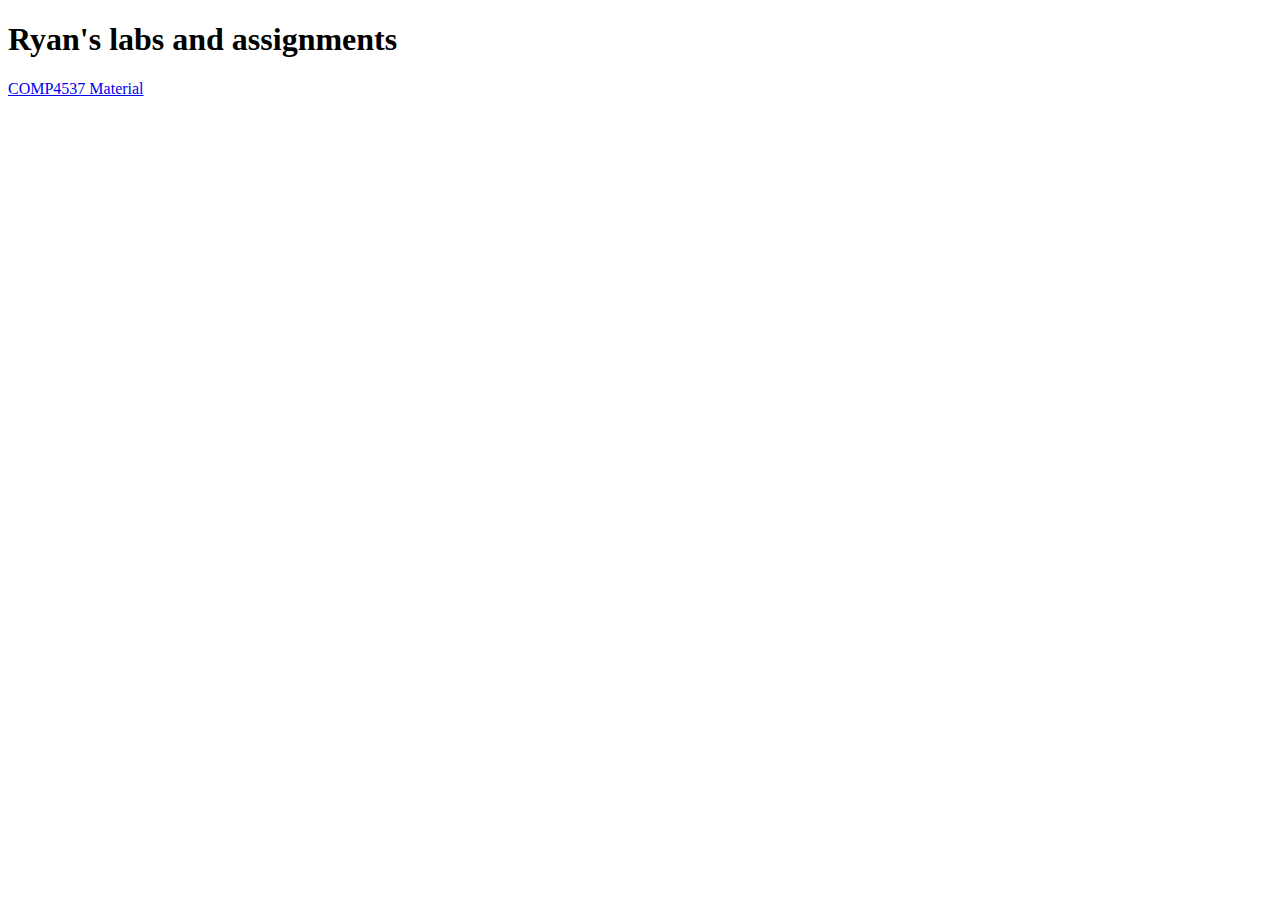
<file: index.html>
<!DOCTYPE html>
<html lang="en">
<head>
    <meta charset="UTF-8">
    <meta name="viewport" content="width=device-width, initial-scale=1.0">
    <title>Ryan Lok</title>
</head>
<body>
    <h1>Ryan's labs and assignments</h1>
    <a href="./COMP4537/">COMP4537 Material</a>
</body>
</html>
</file>
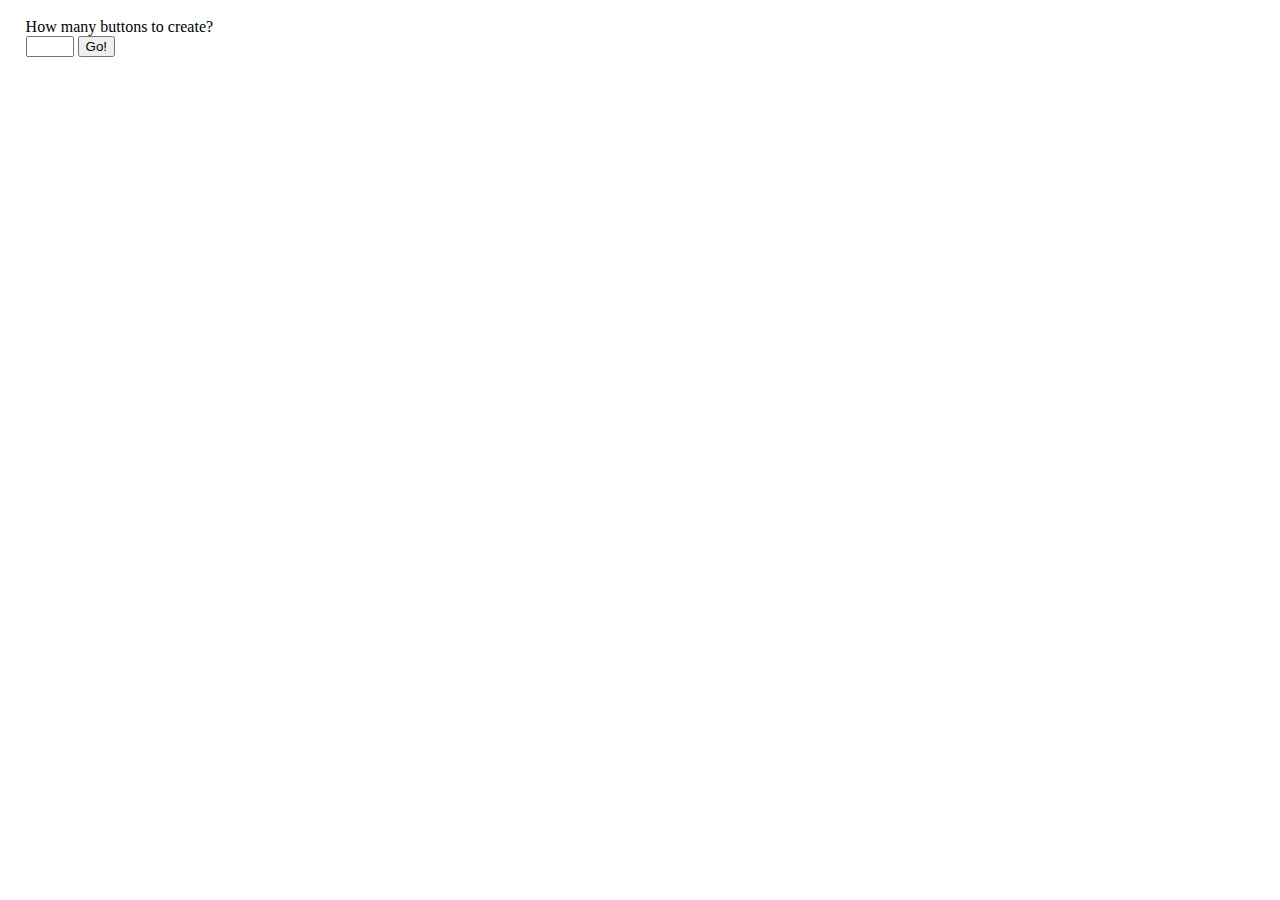
<file: lab0/index.html>
<!DOCTYPE html>
<html lang="en">
<head>
    <meta charset="UTF-8">
    <meta name="viewport" content="width=device-width, initial-scale=1.0">
    <title>Button Game</title>
    <link rel="stylesheet" href="/lab0/css/style.css">
</head>
<body>
    <form action="" id="num-buttons-form">
        <label for="num-buttons-input" id="num-buttons-label"></label>
        <input type="number" id="num-buttons-input" min="3" max="7">
        <button id="go-button"></button>
    </form>
    <script src="/lab0/lang/messages/en/user.js"></script>
    <script src="/lab0/js/script.js"></script>
</body>
</html>
</file>
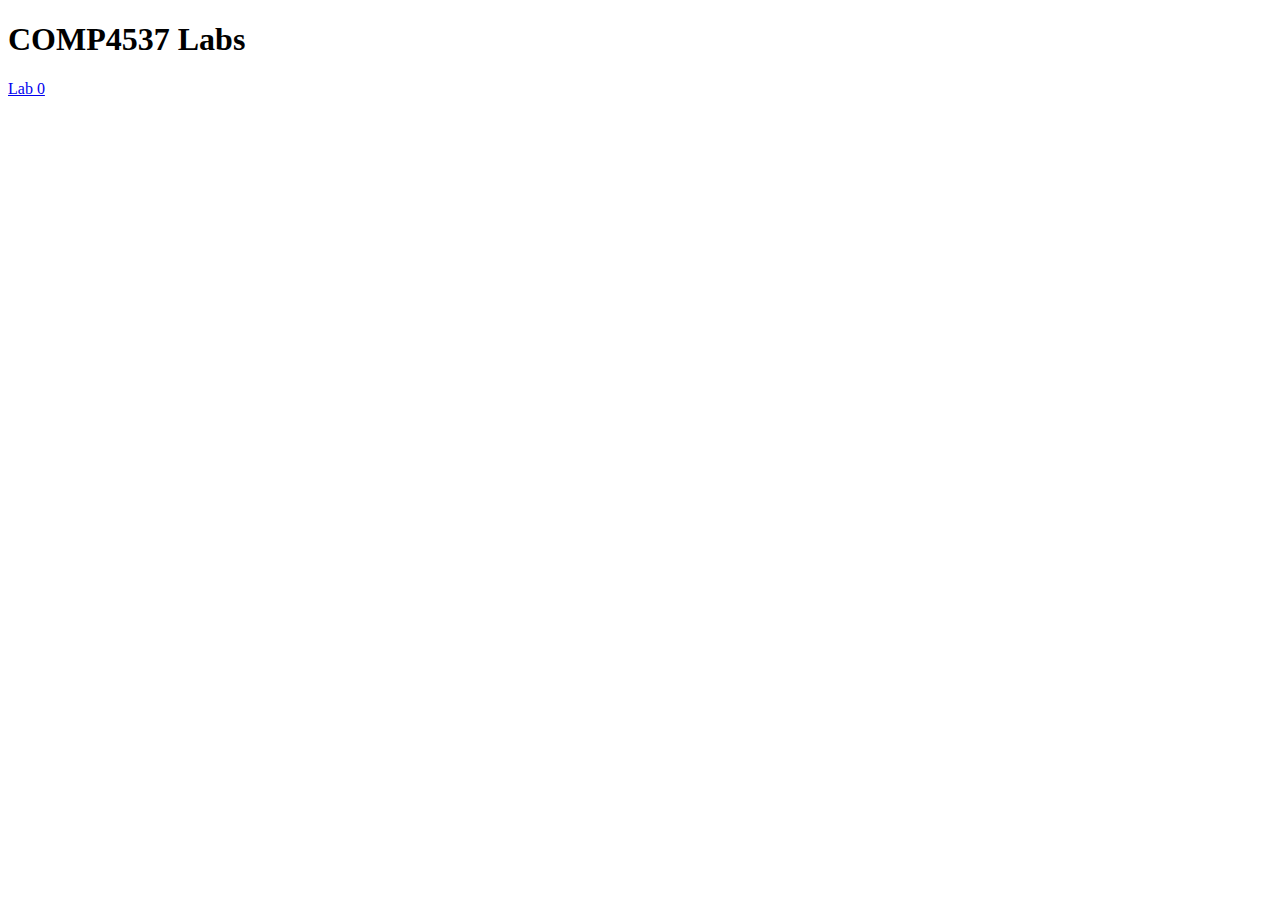
<file: COMP4537/labs/index.html>
<!DOCTYPE html>
<html lang="en">
<head>
    <meta charset="UTF-8">
    <meta name="viewport" content="width=device-width, initial-scale=1.0">
    <title>COMP4537 Labs</title>
</head>
<body>
    <h1>COMP4537 Labs</h1>
    <a href="./0/">Lab 0</a>
</body>
</html>
</file>
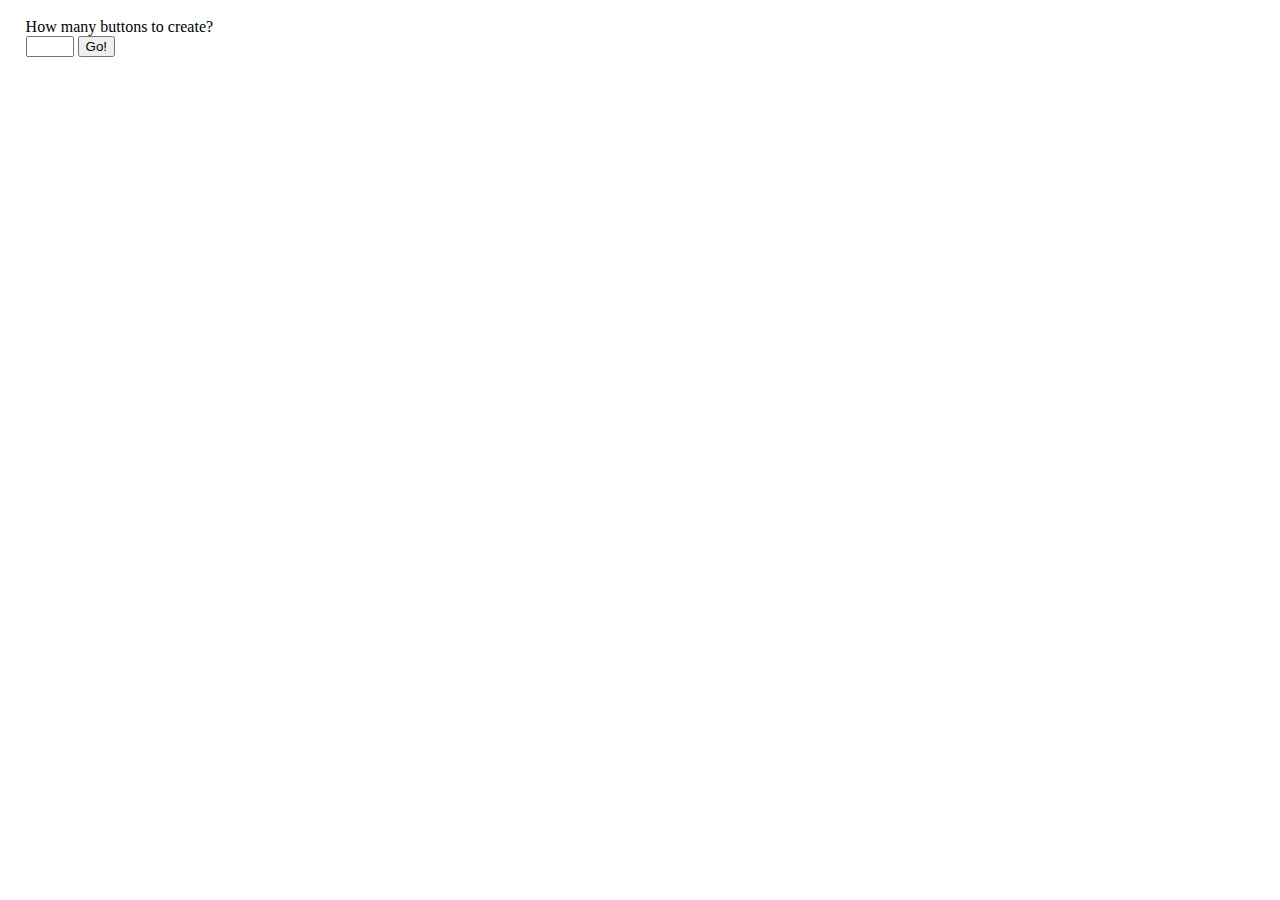
<file: COMP4537/labs/0/index.html>
<!DOCTYPE html>
<html lang="en">
<head>
    <meta charset="UTF-8">
    <meta name="viewport" content="width=device-width, initial-scale=1.0">
    <title>Button Game</title>
    <link rel="stylesheet" href="./css/style.css">
</head>
<body>
    <form action="" id="num-buttons-form">
        <label for="num-buttons-input" id="num-buttons-label"></label>
        <input type="number" id="num-buttons-input" min="3" max="7">
        <button id="go-button"></button>
    </form>
    <script src="./lang/messages/en/user.js"></script>
    <script src="./js/script.js"></script>
</body>
</html>
</file>
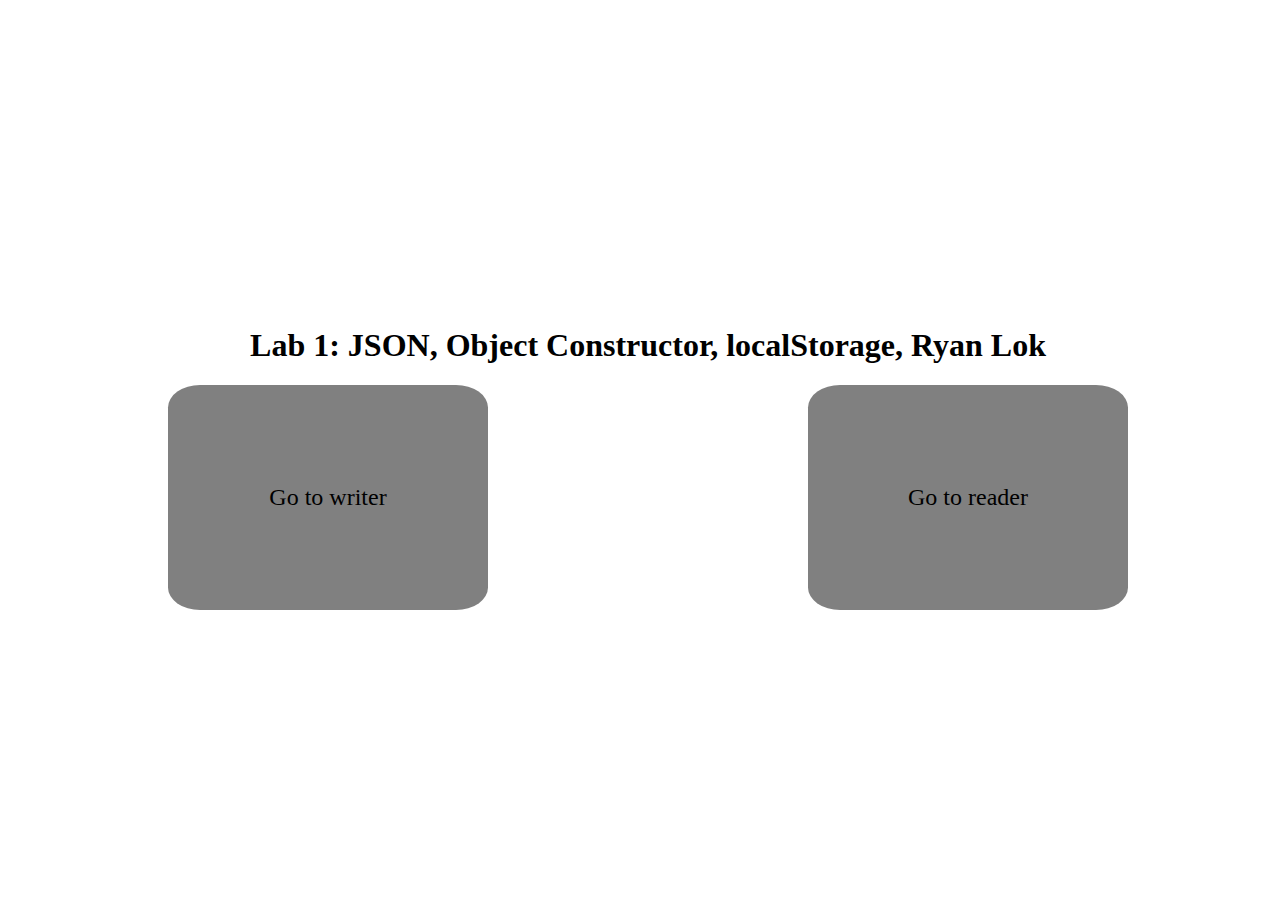
<file: COMP4537/labs/1/index.html>
<!DOCTYPE html>
<html lang="en">
<head>
    <meta charset="UTF-8">
    <meta name="viewport" content="width=device-width, initial-scale=1.0">
    <link rel="stylesheet" href="./css/index.css">
    <title>Lab 1 - Ryan Lok</title>
</head>
<body>
<h1 id="page-title"></h1>
<div id="nav-buttons-container">
    <a href="./writer.html" class="nav-button" id="writer"></a>
    <a href="./reader.html" class="nav-button" id="reader"></a>
</div>
<script src="./lang/messages/en/user.js"></script>
<script src="./js/index.js"></script>
</body>
</html>
</file>
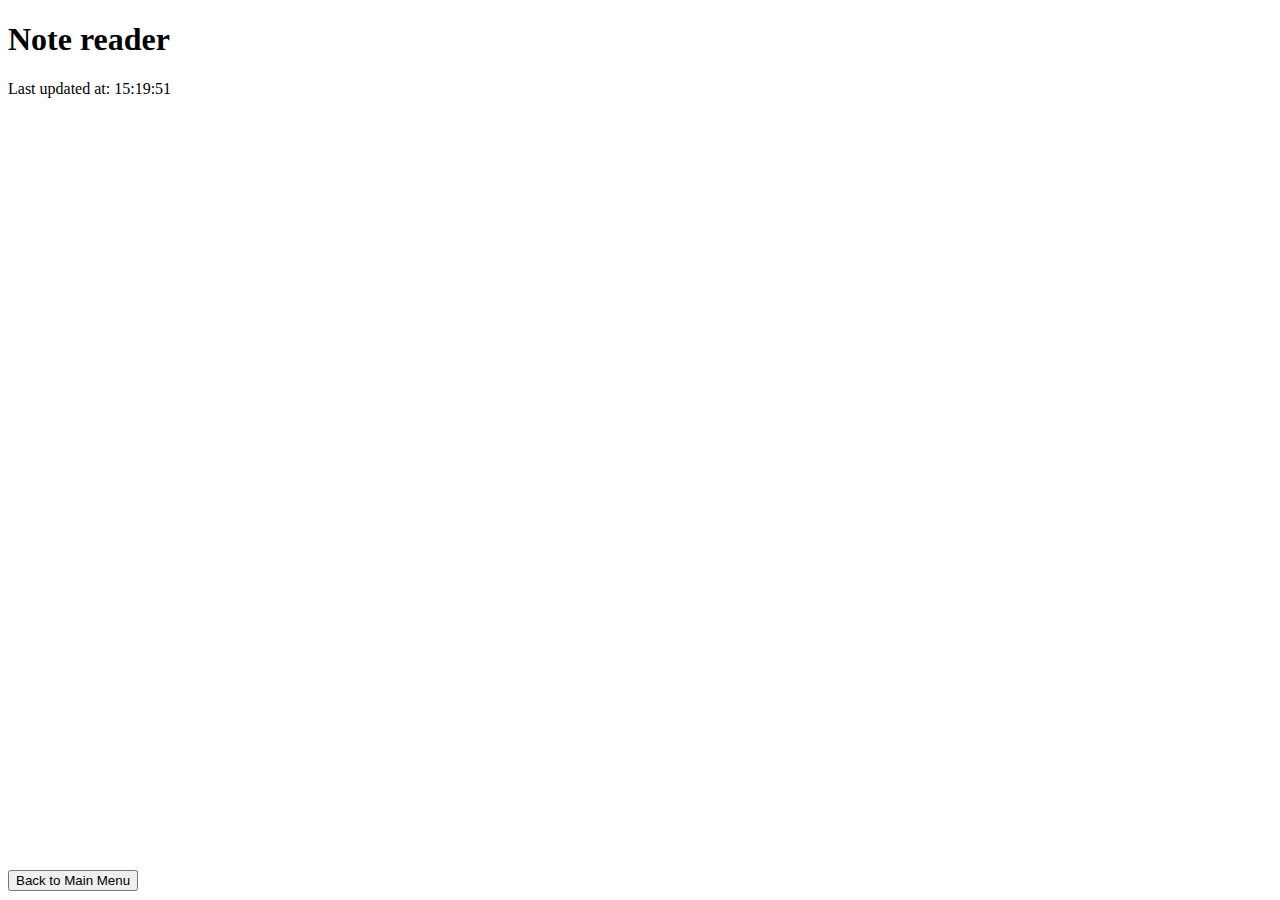
<file: COMP4537/labs/1/reader.html>
<!DOCTYPE html>
<html lang="en">
<head>
    <meta charset="UTF-8">
    <meta name="viewport" content="width=device-width, initial-scale=1.0">
    <link rel="stylesheet" href="./css/notes.css">
    <title>Reader</title>
</head>
<body>
    <h1 id="reader-title"></h1>
    <div>
        <span id="last-updated"></span>
        <span id="timestamp"></span>
    </div>
    <div id="notes-container"></div>
    <button id="return-button"></button>
    <script src="./js/utils.js"></script>
    <script src="./lang/messages/en/user.js"></script>
    <script src="./js/note.js"></script>
    <script src="./js/reader.js"></script>
</body>
</html>
</file>
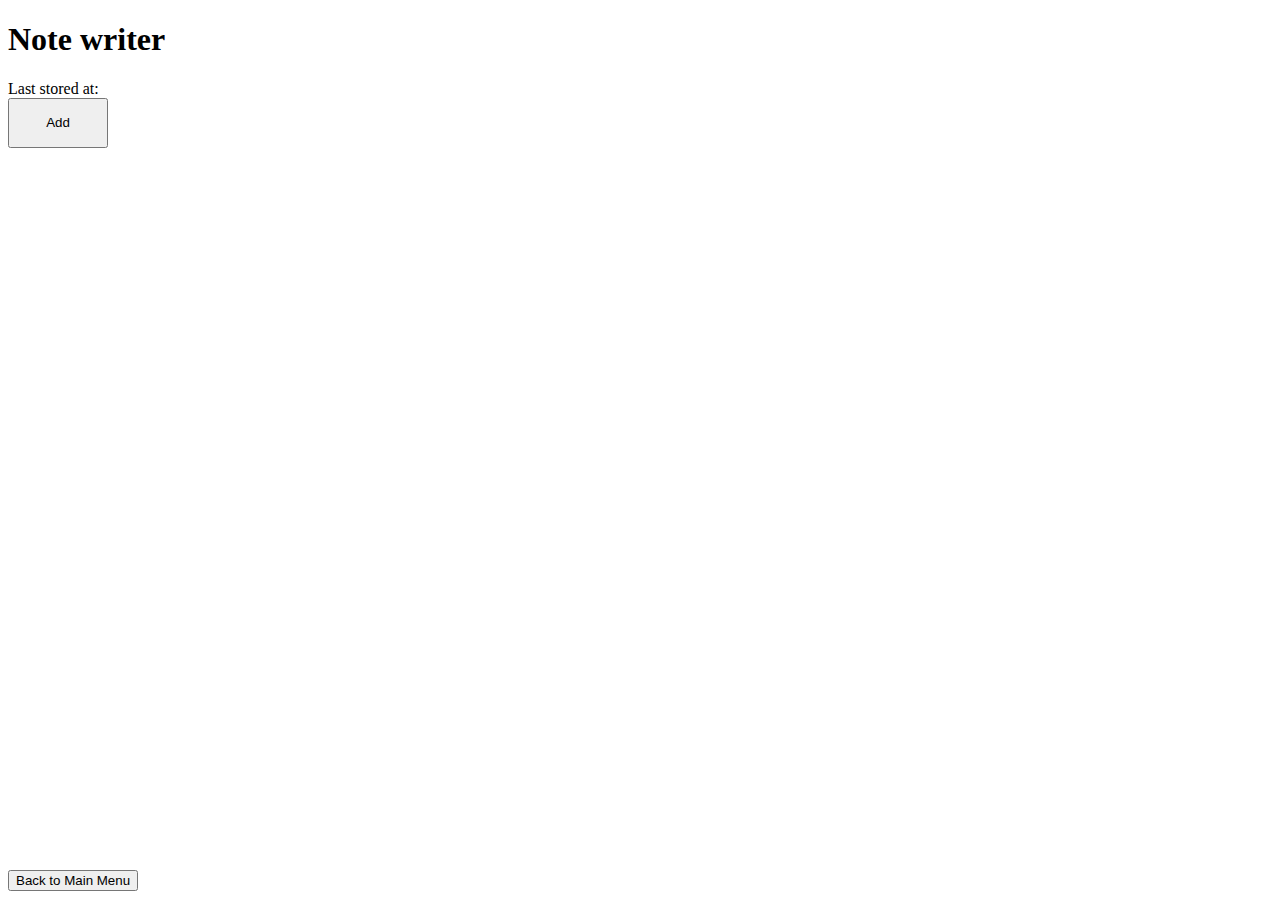
<file: COMP4537/labs/1/writer.html>
<!DOCTYPE html>
<html lang="en">
<head>
    <meta charset="UTF-8">
    <meta name="viewport" content="width=device-width, initial-scale=1.0">
    <link rel="stylesheet" href="./css/notes.css">
    <title>Writer</title>
</head>
<body>
    <h1 id="writer-title"></h1>
    <div>
        <span id="last-stored-text"></span>
        <span id="timestamp"></span>
    </div>
    
    <div id="main-container">
        <div id="notes-container"></div>
        <button id="add-button"></button>
    </div>
    <button id="return-button"></button>
    <script src="./js/utils.js"></script>
    <script src="./js/note.js"></script>
    <script src="./lang/messages/en/user.js"></script>
    <script src="./js/writer.js"></script>
</body>
</html>
</file>
<file: lab0/css/style.css>
body {
    width: 96vw;
    height: 96vh;
    box-sizing: border-box;
    padding: 0;
    margin: 2vh 2vw;
    display: grid;
    grid-template-areas: "form"
                         "game";
    grid-template-rows: auto 1fr;
}

label {
    display: block;
}

form {
    grid-area: form;
    height: fit-content;
}

/* Override default styling for disabled buttons to avoid font color/button color changing */
button:disabled {
    pointer-events: none;
    opacity: 1;
    background-color: initial;
    color: initial;
    cursor: default;
}

.game-button {
    height: 5em;
    width: 10em;
    margin: 0.5em;
}
</file>
<file: COMP4537/labs/0/css/style.css>
body {
    width: 96vw;
    height: 96vh;
    box-sizing: border-box;
    padding: 0;
    margin: 2vh 2vw;
    display: grid;
    grid-template-areas: "form"
                         "game";
    grid-template-rows: auto 1fr;
}

label {
    display: block;
}

form {
    grid-area: form;
    height: fit-content;
}

/* Override default styling for disabled buttons to avoid font color/button color changing */
button:disabled {
    pointer-events: none;
    opacity: 1;
    background-color: initial;
    color: initial;
    cursor: default;
}

.game-button {
    height: 5em;
    width: 10em;
    margin: 0.5em;
}
</file>
<file: COMP4537/labs/1/css/index.css>
body {
    height: 100vh;
    width: 100vw;
    display:flex;
    flex-direction: column;
    align-items: center;
    justify-content: center;
}

#nav-buttons-container {
    width: 100%;
    display: flex;
    justify-content: space-around;
}

.nav-button {
    width: 25vw;
    height: 25vh;
    display: flex;
    justify-content: center;
    align-items: center;
    text-decoration: none;
    color: black;
    background-color: gray;
    font-size: 24px;
    border-radius: 10%;
}

.nav-button:active {
    background-color: rgb(188, 188, 188);
}
</file>
<file: COMP4537/labs/1/css/notes.css>
#add-button {
    width: 100px;
    height: 50px;
}

#return-button {
    position: fixed;
    bottom: 1vh;
}

textarea {
    resize: none;
    height: 3vw;
}
</file>
